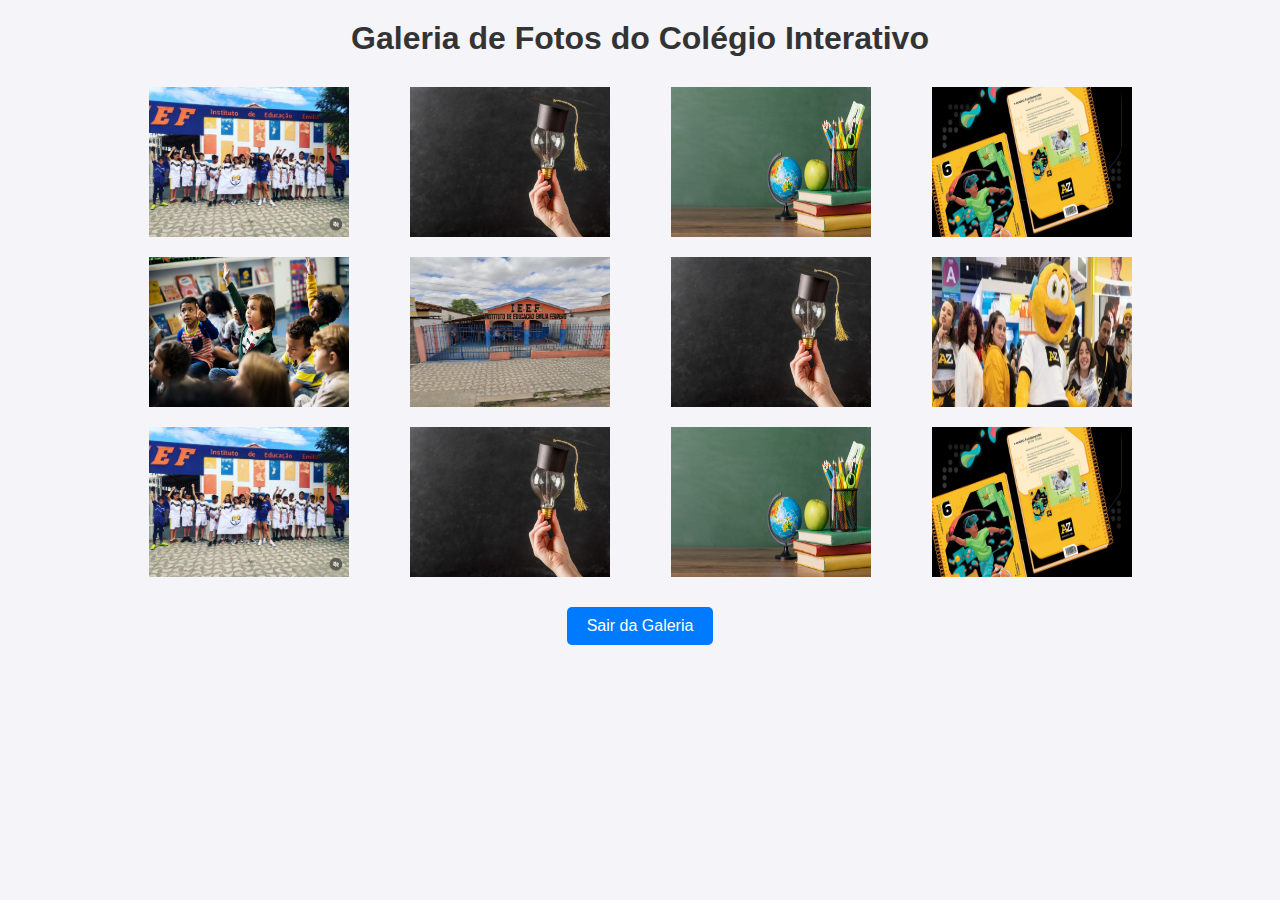
<file: galeria_index.html>
<!DOCTYPE html>
<html lang="pt-BR">
<head>
    <meta charset="UTF-8">
    <meta name="viewport" content="width=device-width, initial-scale=1.0">
    <title>Galeria - Colégio Interativo</title>
    <style>
        /* Estilos da Galeria */
        body {
            font-family: 'Roboto', sans-serif;
            margin: 0;
            padding: 0;
            background-color: #f4f4f9;
            text-align: center;
        }

        h2 {
            margin-top: 20px;
            color: #333;
            font-size: 2rem;
        }

        .container-imagens {
            display: grid;
            grid-template-columns: repeat(4, 1fr); /* Define 4 colunas */
            gap: 20px; /* Espaço entre as imagens */
            justify-items: center;
            margin: 30px auto;
            max-width: 80%;
        }

        .container-imagens img {
            width: 200px;
            height: 150px;
            transition: transform 0.3s ease, box-shadow 0.3s ease;
        }

        /* Efeito de hover nas imagens */
        .container-imagens img:hover {
            transform: scale(2); /* Aumenta o tamanho em dobro */
            box-shadow: 0 4px 8px rgba(0, 0, 0, 0.3); /* Adiciona sombra */
            cursor: pointer;
        }

        /* Estilo do botão de retorno */
        .button-container {
            margin-top: 30px;
        }

        .button {
            display: inline-block;
            padding: 10px 20px;
            background-color: #007BFF;
            color: white;
            text-decoration: none;
            font-size: 1rem;
            border-radius: 5px;
            transition: background-color 0.3s ease;
        }

        .button:hover {
            background-color: #0056b3;
        }
    </style>
</head>
<body>

    <!-- Seção de Galeria -->
    <section class="galeria">
        <h2>Galeria de Fotos do Colégio Interativo</h2>
        <div class="container-imagens">
            <!-- Linha superior -->
            <img src="primeira_sede_reformada.jpg" alt="Instalação 1">
            <img src="person-holding-light-bulb-with-graduation-cap.jpg" alt="Instalação 2">
            <img src="education-day-arrangement-table-with-copy-space.jpg" alt="Instalação 3">
            <img src="az_livros.jpg" alt="Instalação 4">
            <!-- Linha central -->
            <img src="happy-kids-elementary-school.jpg" alt="Instalação 5">
            <img src="primeira_sede.jpg" alt="Instalação 6">
            <img src="person-holding-light-bulb-with-graduation-cap.jpg" alt="Instalação 7">
            <img src="az_mascote.jpg" alt="Instalação 8">
            <!-- Linha inferior -->
            <img src="primeira_sede_reformada.jpg" alt="Instalação 9">
            <img src="person-holding-light-bulb-with-graduation-cap.jpg" alt="Instalação 10">
            <img src="education-day-arrangement-table-with-copy-space.jpg" alt="Instalação 11">
            <img src="az_livros.jpg" alt="Instalação 12">
        </div>
        <div class="button-container">
            <a href="index_about.html" class="button">Sair da Galeria</a>
        </div>
    </section>

</body>
</html>
</file>
